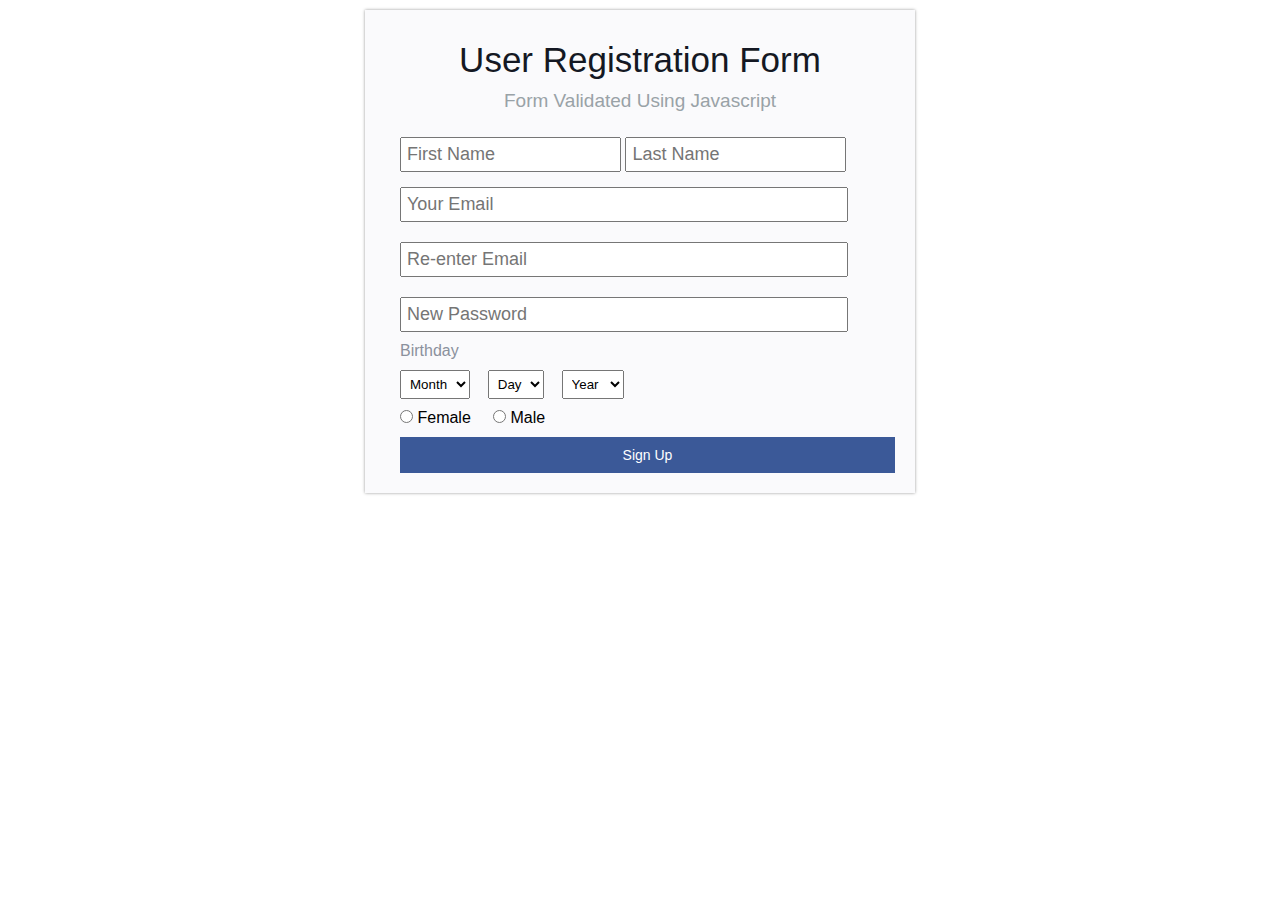
<file: signup.html>
<!DOCTYPE html>
<html>


<head>
<style>
*{
 margin:0px;
 padding:0px;
 }
body{
 font-family:Tahoma, Geneva, sans-serif;
 }
#container{
 width:550px;
 background-color:rgba(250,250,252,.9);
 margin:auto;
 margin-top:10px;
 margin-bottom:10px;
 box-shadow:0 0 3px #999;
 }
#container_body{
 padding:20px;
 }
.form_title{
 font-size:35px;
 color:#141823;
 text-align:center;
 padding:10px;
 font-weight:normal;
 }
.head_para{
 font-size:19px;
 color:#99a2a7;
 text-align:center;
 font-weight:normal;
 }
#form_name{
 padding:25px 0 0 15px;
 }
.firstnameorlastname{
  margin-right:20px;
 }
.input_name{
 width:207px;
 padding:5px;
 font-size:18px;
 }
#email_form{
 clear:both;
 padding:15px 0 10px 0px;
 }
.input_email{
 width:434px;
 padding:5px;
 font-size:18px;
 }
#Re_email_form{
 padding:10px 0 10px 0px;
 }
.input_Re_email{
 width:434px;
 padding:5px;
 font-size:18px;
 }
#password_form{
 padding:10px 0 10px 0px;
 }
.input_password{
 width:434px;
 padding:5px;
 font-size:18px;
 }
.birthday_title{
 font-size:16px; 
 color:#8b919d; 
 font-weight:normal;
 padding:0 0 10px 0;
 }
select{
 padding:5px;
 }
#birthday{
 font-size:12px;
 color:#8b919d;
 padding-top:10px;
 }
#radio_button{
 padding:10px 0 0 0;
 }
#sign_user{
 font-size:14px;
 color:#FFF;
 text-align:center;
 background-color:#3B5998;
 padding:10px;
 margin-top:10px;
 cursor: pointer;
 }
#errorBox{
 color:#F00;
 }
</style>


</head>
<body>
<div id="emptyDiv"></div>
<div id="description"></div>
<!--container start-->
<div id="container">
  <div id="container_body">
    <div>
      <h2 class="form_title">User Registration Form</h2>
      <p class="head_para">Form Validated Using Javascript</p>
    </div>
    <!--Form  start-->
    <div id="form_name">
      <div class="firstnameorlastname">
       <form name="form" >
       <div id="errorBox"></div>
        <input type="text" name="Name" value="" placeholder="First Name"  class="input_name" >
        <input type="text" name="LastName" value="" placeholder="Last Name" class="input_name" >

      </div>
      <div id="email_form">
        <input type="text" name="Email" value=""  placeholder="Your Email" class="input_email">
      </div>
      <div id="Re_email_form">
        <input type="text" name="enterEmail" value=""  placeholder="Re-enter Email" class="input_Re_email">
      </div>
      <div id="password_form">
        <input type="password" name="Password" value=""  placeholder="New Password" class="input_password">
      </div>
      <!--birthday details start-->
      <div>
        <h3 class="birthday_title">Birthday</h3>
      </div>
      <div>
        <select name="birthday_month" >
          <option value="" selected >Month</option>
          <option value="1">Jan</option>
          <option value="2">Feb</option>
          <option value="3">Mar</option>
          <option value="4">Apr</option>
          <option value="5">May</option>
         <option value="6">June</option>
         <option value="7">Jul</option>
         <option value="8">Aug</option>
         <option value="9">Sept</option>
         <option value="10">Oct</option>
         <option value="11">Nov</option>
         <option value="12">Dec</option>
        </select>
        &nbsp;&nbsp;
        <select name="birthday_day" >
          <option value="" selected>Day</option>
          <option value="1">1</option>
          <option value="2">2</option>
          <option value="3">3</option>
          <option value="4">4</option>
          <option value="5">5</option>
         <option value="6">6</option>
         <option value="7">7</option>
         <option value="8">8</option>
         <option value="9">9</option>
         <option value="10"10>5</option>
         <option value="11">11</option>
         <option value="12">12</option>
         <option value="13">13</option>
         <option value="14">14</option>
         <option value="15">15</option>
         <option value="16">16</option>
         <option value="17">17</option>
         <option value="18">18</option>
         <option value="19">19</option>
         <option value="20">20</option>
         <option value="21">21</option>
         <option value="22">22</option>
         <option value="23">23</option>
         <option value="24">24</option>
         <option value="25">25</option>
         <option value="26">26</option>
         <option value="27">27</option>
         <option value="28">28</option>
         <option value="29">29</option>
         <option value="30">30</option>
         <option value="31">31</option>
         
        </select>
        &nbsp;&nbsp;
        <select name="birthday_year">
          <option value="" selected>Year</option>
          <option value="2013">2013</option>
          <option value="2012">2012</option>
          <option value="2011">2011</option>
          <option value="2010">2010</option>
          <option value="2009">2009</option>
            
         
        </select>
      </div>
      <!--birthday details ends-->
      <div id="radio_button">
        <input type="radio" name="radiobutton" value="Female">
        <label >Female</label>
        &nbsp;&nbsp;&nbsp;
        <input type="radio" name="radiobutton" value="Male">
        <label >Male</label>
      </div>
       <div>
        <p id="sign_user" onClick="Submit()">Sign Up </p>
      </div>
     </form>
    </div>
    <!--form ends-->
  </div>
</div>
<script type= "text/javascript">

function Submit(){
 var emailRegex = /^[A-Za-z0-9._]*\@[A-Za-z]*\.[A-Za-z]{2,5}$/;
 var fname = document.form.Name.value,
  lname = document.form.LastName.value,
  femail = document.form.Email.value,
  freemail = document.form.enterEmail.value,
  fpassword = document.form.Password.value,
  fmonth = document.form.birthday_month.value,
  fday = document.form.birthday_day.value,
  fyear = document.form.birthday_year.value;

 if( fname == "" )
   {
     document.form.Name.focus() ;
  document.getElementById("errorBox").innerHTML = "enter the first name";
     return false;
   }
 if( lname == "" )
   {
     document.form.LastName.focus() ;
   document.getElementById("errorBox").innerHTML = "enter the last name";
     return false;
   }

   if (femail == "" )
 {
  document.form.Email.focus();
  document.getElementById("errorBox").innerHTML = "enter the email";
  return false;
  }else if(!emailRegex.test(femail)){
  document.form.Email.focus();
  document.getElementById("errorBox").innerHTML = "enter the valid email";
  return false;
  }

   if (freemail == "" )
 {
  document.form.enterEmail.focus();
  document.getElementById("errorBox").innerHTML = "Re-enter the email";
  return false;
  }else if(!emailRegex.test(freemail)){
  document.form.enterEmail.focus();
  document.getElementById("errorBox").innerHTML = "Re-enter the valid email";
  return false;
  }

  if(freemail !=  femail){
   document.form.enterEmail.focus();
   document.getElementById("errorBox").innerHTML = "emails are not matching, re-enter again";
   return false;
   }


 if(fpassword == "")
  {
   document.form.Password.focus();
   document.getElementById("errorBox").innerHTML = "enter the password";
   return false;
  }

   if (fmonth == "") {
        document.form.birthday_month.focus();
  document.getElementById("errorBox").innerHTML = "select the birthday month";
        return false;
     }
  if (fday == "") {
        document.form.birthday_day.focus();
  document.getElementById("errorBox").innerHTML = "select the birthday day";
        return false;
     }
  if (fyear == "") {
        document.form.birthday_year.focus();
  document.getElementById("errorBox").innerHTML = "select the birthday year";
        return false;
     }
  if(document.form.radiobutton[0].checked == false && document.form.radiobutton[1].checked == false){
    document.getElementById("errorBox").innerHTML = "select your gender";
    return false;
   }
  if(fname != '' && lname != '' && femail != '' && freemail != '' && fpassword != '' && fmonth != '' && fday != '' && fyear != ''){
   document.getElementById("errorBox").innerHTML = "form submitted successfully";
   alert("Form Submitted Successfully");
   window.location = "Books.html";
   }

}



</script>
</body>
</html>
</file>
